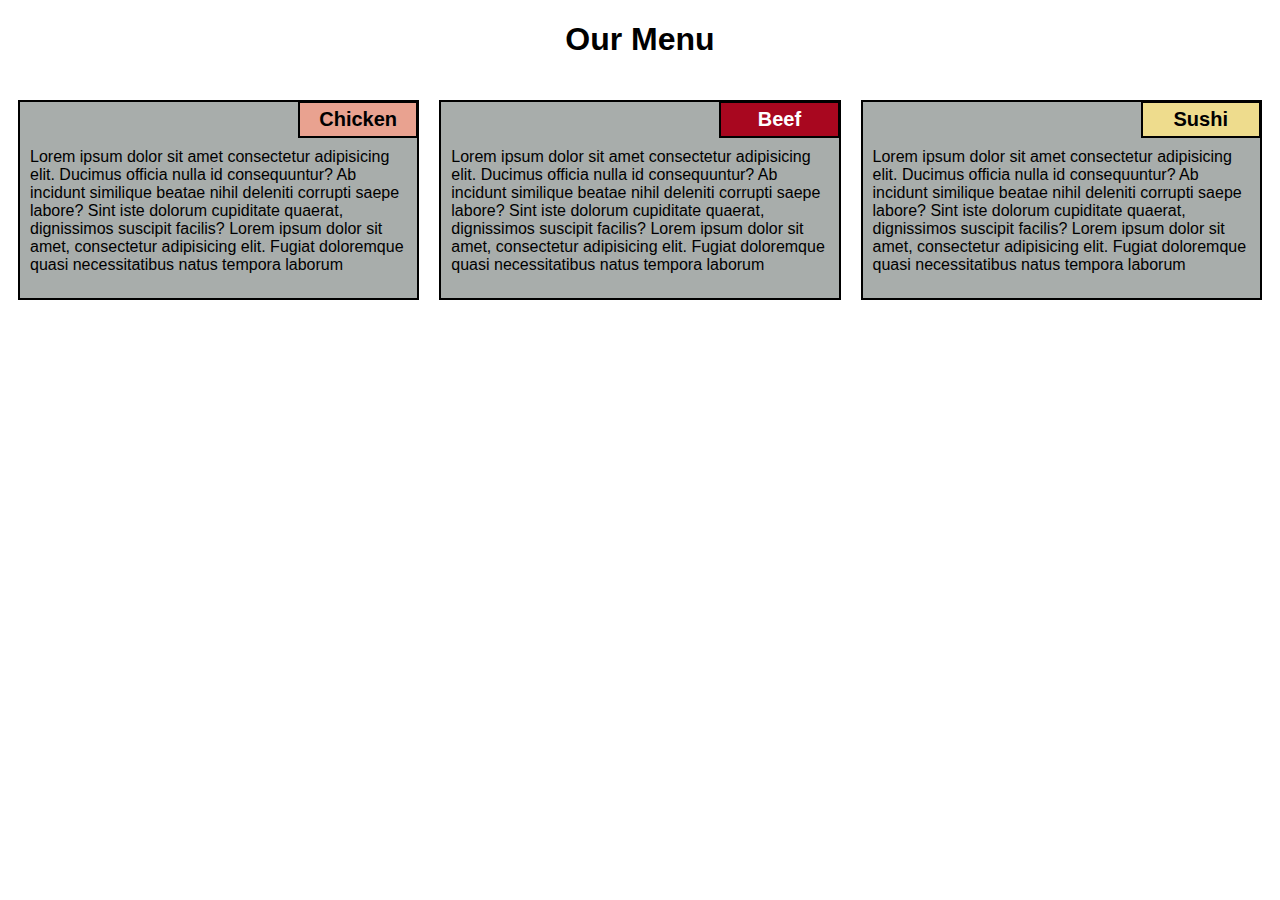
<file: module2-assignments/index.html>
<!DOCTYPE html>
<html>
<head>
	<meta charset="utf-8">

	<meta name="viewport" content="width=device-width, initial-scale=1">

	<link rel="stylesheet" type="text/css" href="css/stylesedit.css">
	<title>Module2-Solution</title>
</head>
<body>
	<h1>Our Menu</h1>
	<div class="row">
	<div class="container col-lg-4 col-md-6 col-sm-12">
		<section>
		<div id="chicken">
			Chicken
		</div>
		<p>
          Lorem ipsum dolor sit amet consectetur adipisicing elit. Ducimus officia nulla id consequuntur? Ab incidunt similique beatae nihil deleniti corrupti saepe labore? Sint iste dolorum cupiditate quaerat, dignissimos suscipit facilis?
          Lorem ipsum dolor sit amet, consectetur adipisicing elit. Fugiat doloremque quasi necessitatibus natus tempora laborum 
		</p>
		</section>
	</div>
	<div class="container col-lg-4 col-md-6 col-sm-12">
		<section>
		<div id="beef">
			Beef
		</div>
		<p>
			Lorem ipsum dolor sit amet consectetur adipisicing elit. Ducimus officia nulla id consequuntur? Ab incidunt similique beatae nihil deleniti corrupti saepe labore? Sint iste dolorum cupiditate quaerat, dignissimos suscipit facilis?
          Lorem ipsum dolor sit amet, consectetur adipisicing elit. Fugiat doloremque quasi necessitatibus natus tempora laborum 
		</p>
		</section>
	</div>
	<div class="container col-lg-4 col-md-12 col-sm-12">
		<section>
		<div id="sushi">
			Sushi
		</div>
		<p>
			Lorem ipsum dolor sit amet consectetur adipisicing elit. Ducimus officia nulla id consequuntur? Ab incidunt similique beatae nihil deleniti corrupti saepe labore? Sint iste dolorum cupiditate quaerat, dignissimos suscipit facilis?
          Lorem ipsum dolor sit amet, consectetur adipisicing elit. Fugiat doloremque quasi necessitatibus natus tempora laborum 
		</p>
		</section>
	</div>
	</div>
</body>
</html>
</file>
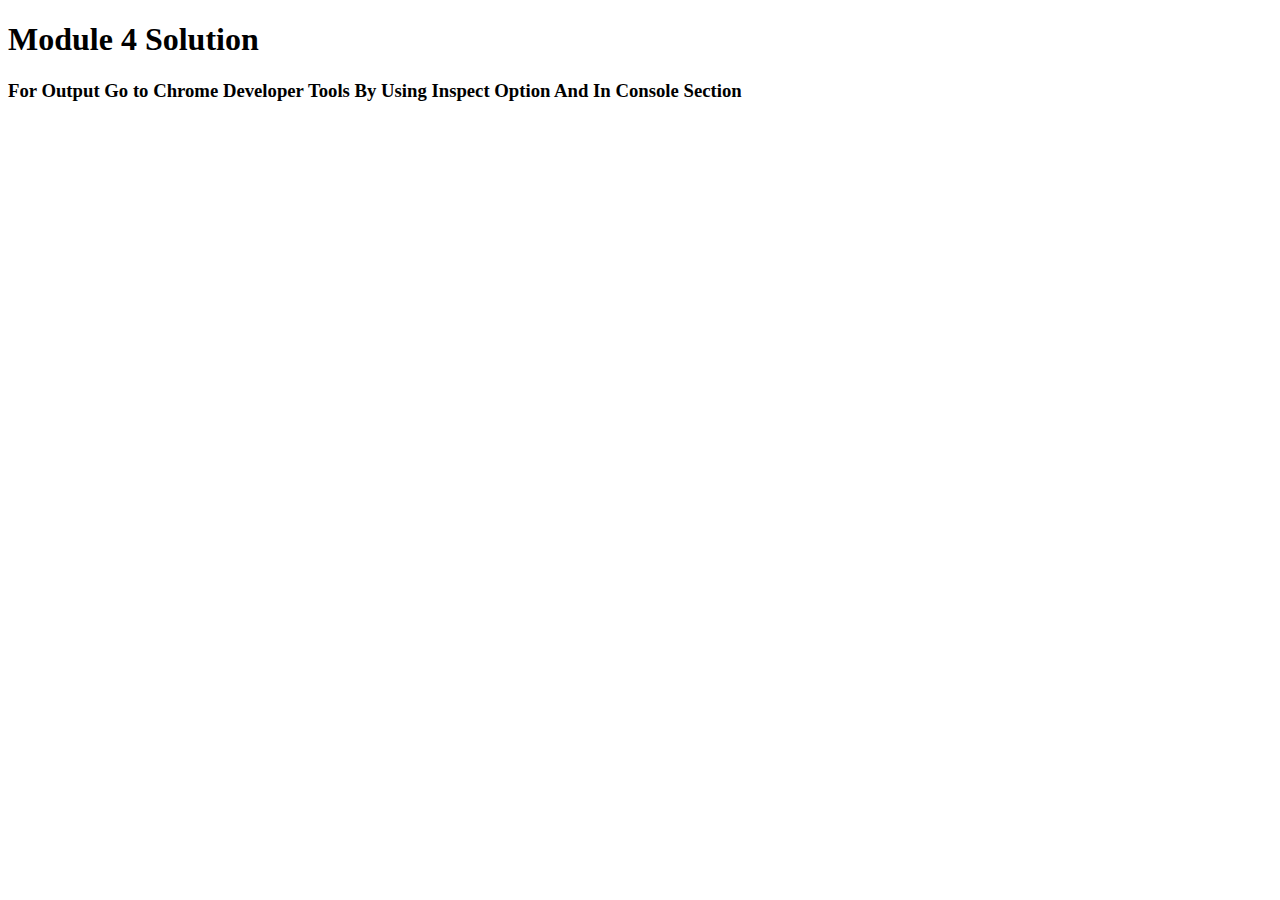
<file: module4-solutions/index.html>
<!DOCTYPE html>
<html>
<head>
  <meta charset="utf-8">
  <title>Module 4 Solution</title>
  <script>
    var names = []; // DO NOT REMOVE
  </script>
  <script src="SpeakHello.js"></script>
  <script src="SpeakGoodBye.js"></script>
  <script src="script.js"></script>
</head>
<body>
  <h1> Module 4 Solution</h1>
  <h3>For Output Go to Chrome Developer Tools By Using Inspect Option And In Console Section</h3>
</body>
</html>
</file>
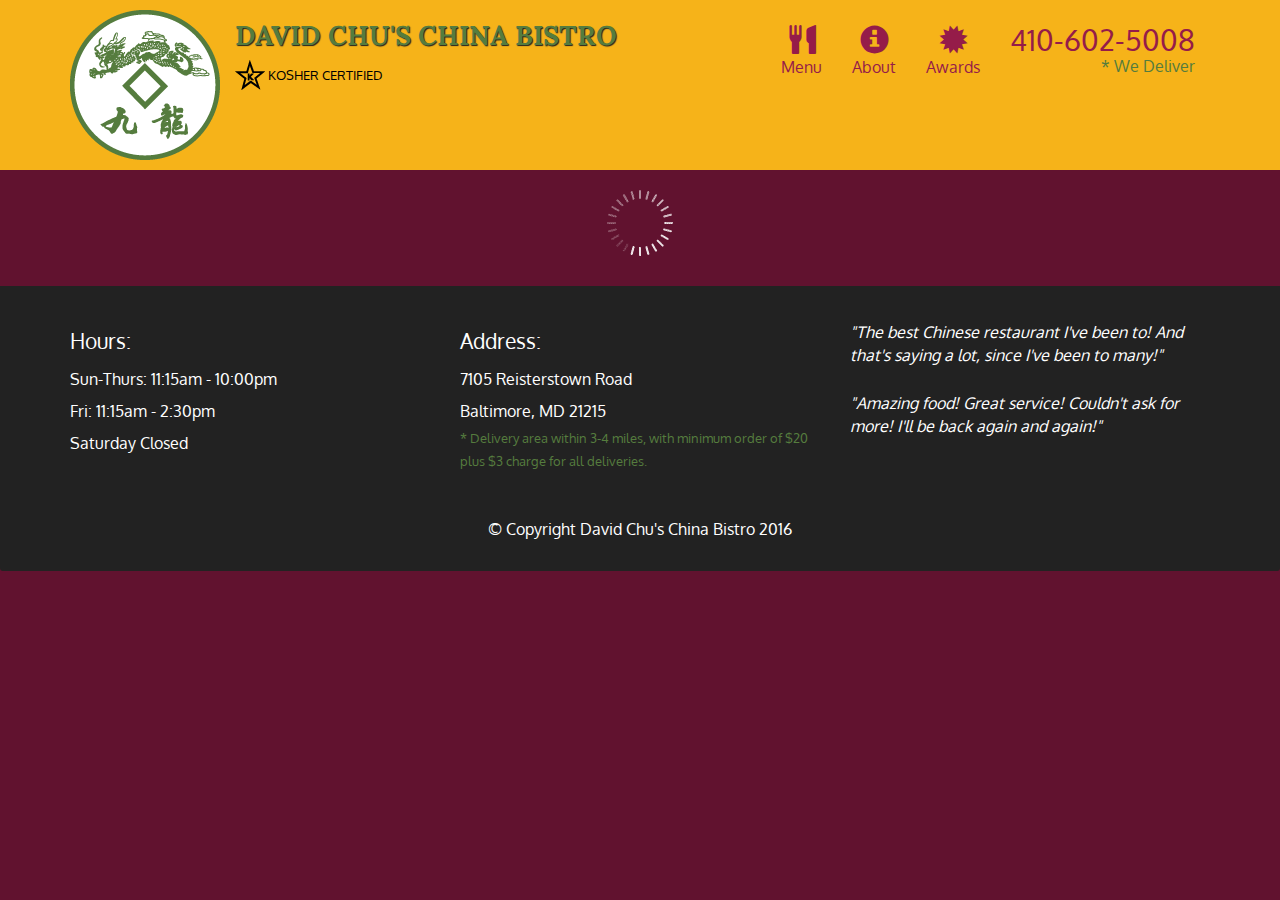
<file: module5-solutions/index.html>
<!doctype html>
<html lang="en">
  <head>
    <meta charset="utf-8">
    <meta http-equiv="X-UA-Compatible" content="IE=edge">
    <meta name="viewport" content="width=device-width, initial-scale=1">
    <title>David Chu's China Bistro</title>
    <link rel="stylesheet" href="css/bootstrap.min.css">
    <link rel="stylesheet" href="css/styles.css">
    <link href='https://fonts.googleapis.com/css?family=Oxygen:400,300,700' rel='stylesheet' type='text/css'>
    <link href='https://fonts.googleapis.com/css?family=Lora' rel='stylesheet' type='text/css'>
  </head>
<body>
  <header>
    <nav id="header-nav" class="navbar navbar-default">
      <div class="container">
        <div class="navbar-header">
          <a href="index.html" class="pull-left visible-md visible-lg">
            <div id="logo-img" alt="Logo image"></div>
          </a>

          <div class="navbar-brand">
            <a href="index.html"><h1>David Chu's China Bistro</h1></a>
            <p>
              <img src="images/star-k-logo.png" alt="Kosher certification">
              <span>Kosher Certified</span>
            </p>
          </div>

          <button id="navbarToggle" type="button" class="navbar-toggle collapsed" data-toggle="collapse" data-target="#collapsable-nav" aria-expanded="false">
            <span class="sr-only">Toggle navigation</span>
            <span class="icon-bar"></span>
            <span class="icon-bar"></span>
            <span class="icon-bar"></span>
          </button>
        </div>
        
        <div id="collapsable-nav" class="collapse navbar-collapse">
           <ul id="nav-list" class="nav navbar-nav navbar-right">
            <li id="navHomeButton" class="visible-xs active">
              <a href="index.html">
                <span class="glyphicon glyphicon-home"></span> Home</a>
            </li>
            <li id="navMenuButton">
              <a href="#" onclick="$dc.loadMenuCategories();">
                <span class="glyphicon glyphicon-cutlery"></span><br class="hidden-xs"> Menu</a>
            </li>
            <li>
              <a href="#">
                <span class="glyphicon glyphicon-info-sign"></span><br class="hidden-xs"> About</a>
            </li>
            <li>
              <a href="#">
                <span class="glyphicon glyphicon-certificate"></span><br class="hidden-xs"> Awards</a>
            </li>
            <li id="phone" class="hidden-xs">
              <a href="tel:410-602-5008">
                <span>410-602-5008</span></a><div>* We Deliver</div>
            </li>
          </ul><!-- #nav-list -->
        </div><!-- .collapse .navbar-collapse -->
      </div><!-- .container -->
    </nav><!-- #header-nav -->
  </header>

  <div id="call-btn" class="visible-xs">
    <a class="btn" href="tel:410-602-5008">
    <span class="glyphicon glyphicon-earphone"></span>
    410-602-5008
    </a>
  </div>
  <div id="xs-deliver" class="text-center visible-xs">* We Deliver</div>

  <div id="main-content" class="container"></div>

  <footer class="panel-footer">
    <div class="container">
      <div class="row">
        <section id="hours" class="col-sm-4">
          <span>Hours:</span><br>
          Sun-Thurs: 11:15am - 10:00pm<br>
          Fri: 11:15am - 2:30pm<br>
          Saturday Closed
          <hr class="visible-xs">
        </section>
        <section id="address" class="col-sm-4">
          <span>Address:</span><br>
          7105 Reisterstown Road<br>
          Baltimore, MD 21215
          <p>* Delivery area within 3-4 miles, with minimum order of $20 plus $3 charge for all deliveries.</p>
          <hr class="visible-xs">
        </section>
        <section id="testimonials" class="col-sm-4">
          <p>"The best Chinese restaurant I've been to! And that's saying a lot, since I've been to many!"</p>
          <p>"Amazing food! Great service! Couldn't ask for more! I'll be back again and again!"</p>
        </section>
      </div>
      <div class="text-center">&copy; Copyright David Chu's China Bistro 2016</div>
    </div>
  </footer>

  <!-- jQuery (Bootstrap JS plugins depend on it) -->
  <script src="js/jquery-2.1.4.min.js"></script>
  <script src="js/bootstrap.min.js"></script>
  <script src="js/ajax-utils.js"></script>
  <script src="js/script.js"></script>
</body>
</html>
</file>
<file: module2-assignments/css/stylesedit.css>
/* Base Styles */

* {
  box-sizing: border-box;
}

h1 {
  font-family: sans-serif;
  color:#000000;
  text-align: center;
}


p {
  padding: 10px;
  margin: 0;
}

.container {
  margin-left: auto;
  margin-right: auto;
  margin-top: 10px;
  margin-bottom: 10px;
  padding: 10px;
}

section {
  border: 2px solid black;
  background-color: rgb(168, 173, 171);
  width: 100%;
  height: 200px;
  font-family: sans-serif;
  color: black;
  position: relative;
  overflow: auto;
}

#chicken {
  border: 2px solid black;
    border-top: 1px solid black;
    border-right:1px solid black ;
  text-align: center;
  width: 30%;
  margin-left: 70%;
  font-family:sans-serif;
  font-weight: bold;
  font-size: 125%;
  margin-bottom: 0;
  margin-top: 0;
  padding: 5px;
  background-color: rgb(233, 162, 144);
}

#beef {
    
    border: 2px solid black;
    border-top: 1px solid black;
    border-right:1px solid black ;
  text-align: center;
  width: 30%;
    margin-left: 70%;
    color:white;
  font-family:sans-serif;
  font-weight: bold;
  font-size: 125%;
  margin-bottom: 0;
  margin-top: 0;
  padding: 5px;
  background-color: rgb(168, 7, 31);
}

#sushi {
  border: 2px solid black;
    border-top: 1px solid black;
    border-right:1px solid black ;
  text-align: center;
  width: 30%;
  margin-left: 70%;
  font-family: sans-serif;
  font-weight: bold;
  font-size: 125%;
  margin-bottom: 0;
  margin-top: 0;
  background-color: rgb(238, 220, 141);
  padding: 5px;
}

.row {
  width: 100%;
}

/* Desktop view */

@media (min-width: 992px) {
  .col-lg-1, .col-lg-2, .col-lg-3, .col-lg-4, .col-lg-5, .col-lg-6, .col-lg-7, .col-lg-8, .col-lg-9, .col-lg-10, .col-lg-11, .col-lg-12 {
    float: left;
  }

  .col-lg-1 {
    width: 8.33%;
  }
  .col-lg-2 {
    width: 16.66%;
  }
  .col-lg-3 {
    width: 25%;
  }
  .col-lg-4 {
    width: 33.33%;
  }
  .col-lg-5 {
    width: 41.66%;
  }
  .col-lg-6 {
    width: 50%;
  }
  .col-lg-7 {
    width: 58.33%;
  }
  .col-lg-8 {
    width: 66.66%;
  }
  .col-lg-9 {
    width: 74.99%;
  }
  .col-lg-10 {
    width: 83.33%;
  }
  .col-lg-11 {
    width: 91.66%;
  }
  .col-lg-12 {
    width: 100%;
  }

}

/* Tablet view */

@media (min-width: 768px) and (max-width: 991px) {
  .col-md-1, .col-md-2, .col-md-3, .col-md-4, .col-md-5, .col-md-6, .col-md-7, .col-md-8, .col-md-9, .col-md-10, .col-md-11, .col-md-12 {
    float: left;
  }

  .col-md-1 {
    width: 8.33%;
  }
  .col-md-2 {
    width: 16.66%;
  }
  .col-md-3 {
    width: 25%;
  }
  .col-md-4 {
    width: 33.33%;
  }
  .col-md-5 {
    width: 41.66%;
  }
  .col-md-6 {
    width: 50%;
  }
  .col-md-7 {
    width: 58.33%;
  }
  .col-md-8 {
    width: 66.66%;
  }
  .col-md-9 {
    width: 74.99%;
  }
  .col-md-10 {
    width: 83.33%;
  }
  .col-md-11 {
    width: 91.66%;
  }
  .col-md-12 {
    width: 100%;
  }
}

/* Mobile view */

@media (max-width: 768px) {
  .col-sm-1, .col-sm-2, .col-sm-3, .col-sm-4, .col-sm-5, .col-sm-6, .col-sm-7, .col-sm-8, .col-sm-9, .col-sm-10, .col-sm-11, .col-sm-12 {
  float: left;
  }

  .col-sm-1 {
    width: 8.33%;
  }
  .col-sm-2 {
    width: 16.66%;
  }
  .col-sm-3 {
    width: 25%;
  }
  .col-sm-4 {
    width: 33.33%;
  }
  .col-sm-5 {
    width: 41.66%;
  }
  .col-sm-6 {
    width: 50%;
  }
  .col-sm-7 {
    width: 58.33%;
  }
  .col-sm-8 {
    width: 66.66%;
  }
  .col-sm-9 {
    width: 74.99%;
  }
  .col-sm-10 {
    width: 83.33%;
  }
  .col-sm-11 {
    width: 91.66%;
  }
  .col-sm-12 {
    width: 100%;
  }
}
</file>
<file: module5-solutions/css/styles.css>
body {
  font-size: 16px;
  color: #fff;
  background-color: #61122f;
  font-family: 'Oxygen', sans-serif;
}

/** HEADER **/
#header-nav {
  background-color: #f6b319;
  border-radius: 0;
  border: 0;
}

#logo-img {
  background: url('../images/restaurant-logo_large.png') no-repeat;
  width: 150px;
  height: 150px;
  margin: 10px 15px 10px 0;
}

.navbar-brand {
  padding-top: 25px;
}
.navbar-brand h1 { /* Restaurant name */
  font-family: 'Lora', serif;
  color: #557c3e;
  font-size: 1.5em;
  text-transform: uppercase;
  font-weight: bold;
  text-shadow: 1px 1px 1px #222;
  margin-top: 0;
  margin-bottom: 0;
  line-height: .75;
}
.navbar-brand a:hover, .navbar-brand a:focus {
  text-decoration: none;
}
.navbar-brand p { /* Kosher cert */
  color: #000;
  text-transform: uppercase;
  font-size: .7em;
  margin-top: 15px;
}
.navbar-brand p span { /* Star-K */
  vertical-align: middle;
}

#nav-list {
  margin-top: 10px;
}
#nav-list a {
  color: #951C49;
  text-align: center;
}
#nav-list a:hover {
  background: #E7E7E7;
}
#nav-list a span {
  font-size: 1.8em;
}

#phone {
  margin-top: 5px;
}
#phone a { /* Phone number */
  text-align: right;
  padding-bottom: 0;
}
#phone div { /* We Deliver */
  color: #557c3e;
  text-align: right;
  padding-right: 15px;
}

.navbar-header button.navbar-toggle, .navbar-header .icon-bar {
  border: 1px solid #61122f;
}
.navbar-header button.navbar-toggle {
  clear: both;
  margin-top: -30px;
}
/* END HEADER */

/* FOOTER */
.panel-footer {
  margin-top: 30px;
  padding-top: 35px;
  padding-bottom: 30px;
  background-color: #222;
  border-top: 0;
}
.panel-footer div.row {
  margin-bottom: 35px;
}
#hours, #address {
  line-height: 2;
}
#hours > span, #address > span {
  font-size: 1.3em;
}
#address p {
  color: #557c3e;
  font-size: .8em;
  line-height: 1.8;
}
#testimonials {
  font-style: italic;
}
#testimonials p:nth-child(2) {
  margin-top: 25px;
}
/* END FOOTER */



/* HOME PAGE */
.container .jumbotron {
  box-shadow: 0 0 50px #3F0C1F;
  border: 2px solid #3F0C1F;
}

#menu-tile, #specials-tile, #map-tile {
  height: 250px;
  width: 100%;
  margin-bottom: 15px;
  position: relative;
  border: 2px solid #3F0C1F;
  overflow: hidden;
}
#menu-tile:hover, #specials-tile:hover, #map-tile:hover {
  box-shadow: 0 1px 5px 1px #cccccc;
}
#menu-tile {
  background: url('../images/menu-tile.jpg') no-repeat;
  background-position: center;
}
#specials-tile {
  background: url('../images/specials-tile.jpg') no-repeat;
  background-position: center;
}
#menu-tile span, #specials-tile span, #map-tile span {
  position: absolute;
  bottom: 0;
  right: 0;
  width: 100%;
  text-align: center;
  font-size: 1.6em;
  text-transform: uppercase;
  background-color: #000;
  color: #fff;
  opacity: .8;
}
/* END HOME PAGE */

/* MENU CATEGORIES PAGE */
.category-tile { 
  position: relative;
  border: 2px solid #3F0C1F;
  overflow: hidden;
  width: 200px;
  height: 200px;
  margin: 0 auto 15px;
}
.category-tile span {
  position: absolute;
  bottom: 0;
  right: 0;
  width: 100%;
  text-align: center;
  font-size: 1.2em;
  text-transform: uppercase;
  background-color: #000;
  color: #fff;
  opacity: .8;
}
.category-tile:hover {
  box-shadow: 0 1px 5px 1px #cccccc;
}

#menu-categories-title + div {
  margin-bottom: 50px;
}
/* END MENU CATEGORIES PAGE */

/* SINGLE CATEGORY PAGE */
.menu-item-tile {
  margin-bottom: 25px;
}
.menu-item-tile hr {
  width: 80%;
}
.menu-item-tile .menu-item-price {
  font-size: 1.1em;
  text-align: right;
  margin-top: -15px;
  margin-right: -15px;
}
.menu-item-tile .menu-item-price span {
  font-size: .6em;
}
.menu-item-photo {
  position: relative;
  border: 2px solid #3F0C1F; 
  overflow: hidden;
  padding: 0;
  margin-right: -15px;
  margin-left: auto;
  margin-bottom: 20px;
  max-width: 250px;
}
.menu-item-photo div {
  position: absolute;
  bottom: 0;
  right: 0;
  width: 80px;
  background-color: #557c3e;
  text-align: center;
}
.menu-item-description {
  padding-right: 30px;
}
h3.menu-item-title {
  margin: 0 0 10px;
}
.menu-item-details {
  font-size: .9em;
  font-style: italic;
}
/* END SINGLE CATEGORY PAGE */


/********** Large devices only **********/
@media (min-width: 1200px) {
  .container .jumbotron {
    background: url('../images/jumbotron_1200.jpg') no-repeat;
    height: 675px;
  }
}

/********** Medium devices only **********/
@media (min-width: 992px) and (max-width: 1199px) {
  /* Header */
  #logo-img {
    background: url('../images/restaurant-logo_medium.png') no-repeat;
    width: 100px;
    height: 100px;
    margin: 5px 5px 5px 0;
  }
  /* End Header */

  /* Home Page */
  .container .jumbotron {
    background: url('../images/jumbotron_992.jpg') no-repeat;
    height: 558px;
  }
  /* End Home Page */
}

/********** Small devices only **********/
@media (min-width: 768px) and (max-width: 991px) {
  /* Home Page */
  .container .jumbotron {
    background: url('../images/jumbotron_768.jpg') no-repeat;
    height: 432px;
  }
  /* End Home Page */
}

/********** Extra small devices only **********/
@media (max-width: 767px) {
  /* Header */
  .navbar-brand {
    padding-top: 10px;
    height: 80px;
  }
  .navbar-brand h1 { /* Restaurant name */
    padding-top: 10px;
    font-size: 5vw; /* 1vw = 1% of viewport width */
  }
  .navbar-brand p { /* Kosher cert */
    font-size: .6em;
    margin-top: 12px;
  }
  .navbar-brand p img { /* Star-K */
    height: 20px;
  }

  #collapsable-nav a { /* Collapsed nav menu text */
    font-size: 1.2em;
  }
  #collapsable-nav a span { /* Collapsed nav menu glyph */
    font-size: 1em;
    margin-right: 5px;
  }

  #call-btn > a {
    font-size: 1.5em;
    display: block;
    margin: 0 20px;
    padding: 10px;
    border: 2px solid #fff;
    background-color: #f6b319;
    color: #951c49;
  }
  #xs-deliver {
    margin-top: 5px;
    font-size: .7em;
    letter-spacing: .1em;
    text-transform: uppercase;
  }
  /* End Header */

  /* Footer */
  .panel-footer section {
    margin-bottom: 30px;
    text-align: center;
  }
  .panel-footer section:nth-child(3) {
    margin-bottom: 0; /* margin already exists on the whole row */
  }
  .panel-footer section hr {
    width: 50%;
  }
  /* End Footer */

  /* Home Page */
  .container .jumbotron {
    margin-top: 30px;
    padding: 0;
  }
  #menu-tile, #specials-tile {
    width: 360px;
    margin: 0 auto 15px;
  }

  .menu-item-photo {
    margin-right: auto;
  }
  .menu-item-tile .menu-item-price {
    text-align: center;
  }
  .menu-item-description {
    text-align: center;;
  }
}


/********** Super extra small devices Only :-) (e.g., iPhone 4) **********/
@media (max-width: 479px) {
  /* Header */
  .navbar-brand h1 { /* Restaurant name */
    padding-top: 5px;
    font-size: 6vw;
  }
  /* End Header */
  
  /* Home page */
  #menu-tile, #specials-tile {
    width: 280px;
    margin: 0 auto 15px;
  }

  .col-xxs-12 {
    position: relative;
    min-height: 1px;
    padding-right: 15px;
    padding-left: 15px;
    float: left;
    width: 100%;
  }
}
</file>
